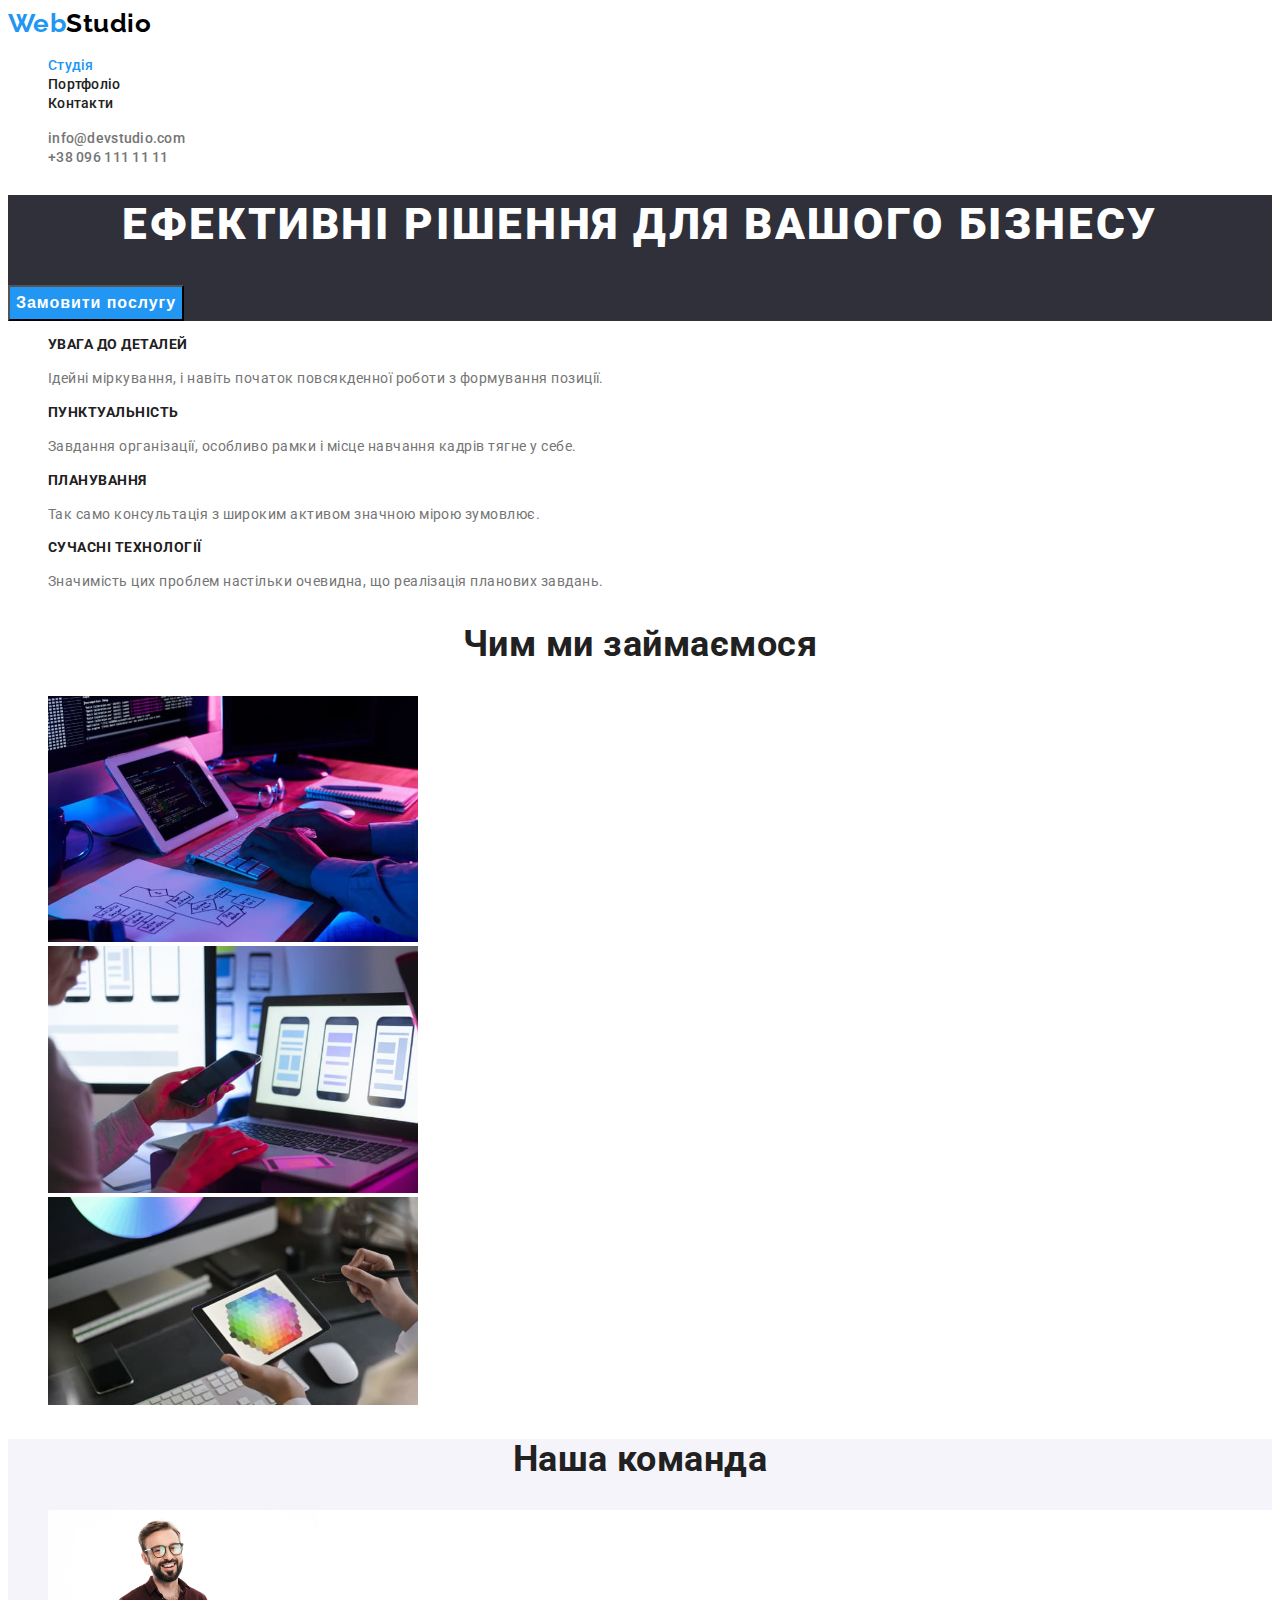
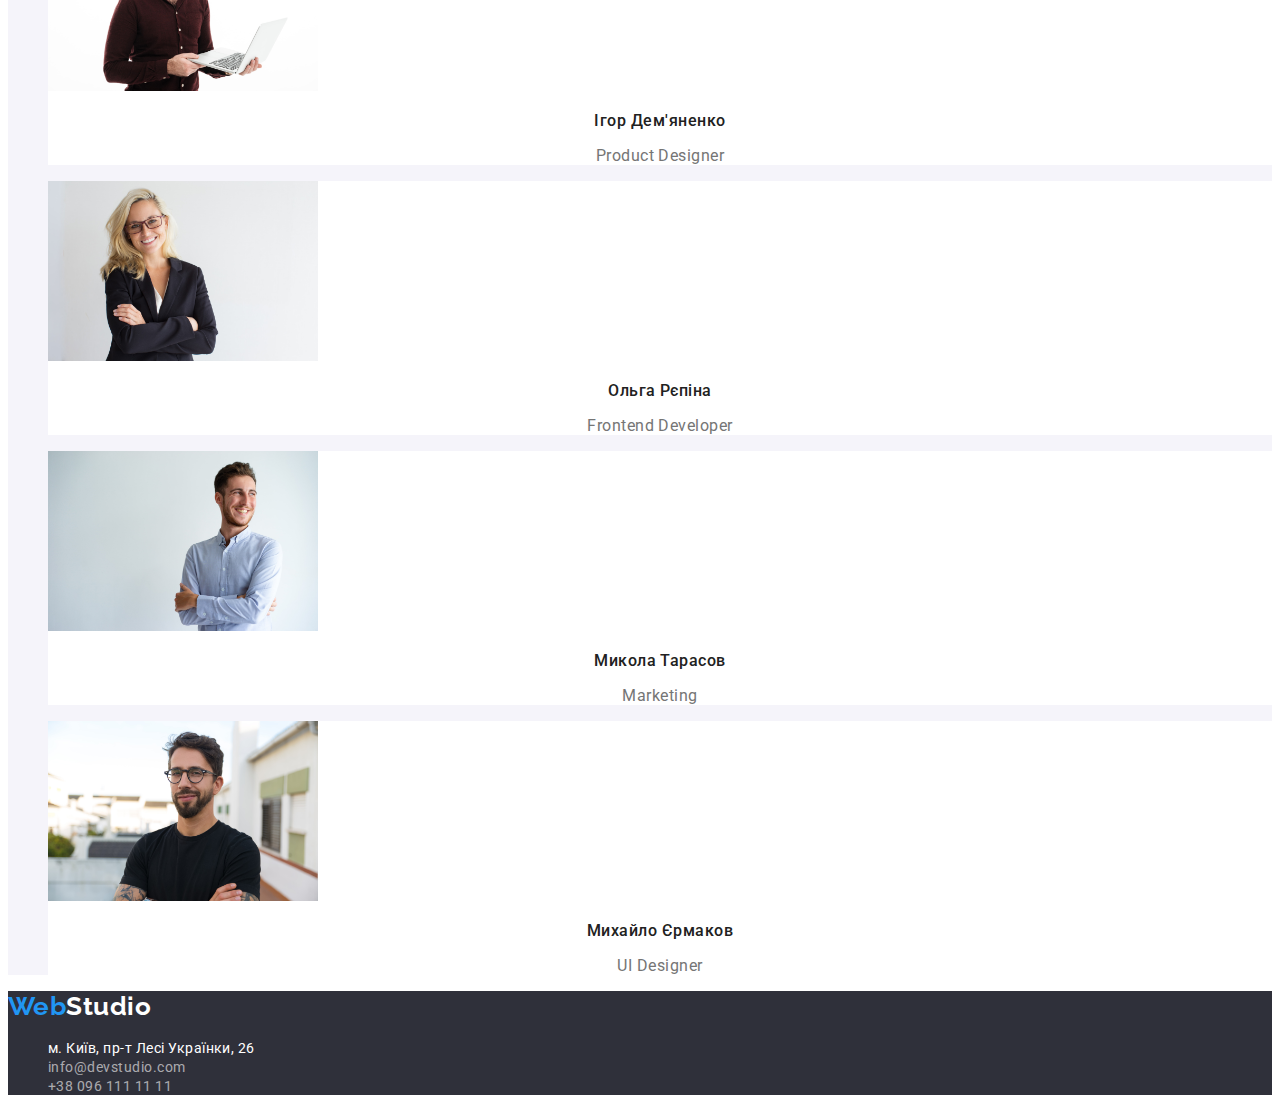
<file: index.html>
<!DOCTYPE html>
<html lang="uk">
<head>
  <meta charset="UTF-8">
  <meta http-equiv="X-UA-Compatible" content="IE=edge">
  <meta name="viewport" content="width=device-width, initial-scale=1.0">
  <link rel="stylesheet" href="css/styles.css">
  <title>WebStudio - Головна</title>
  <link rel="preconnect" href="https://fonts.googleapis.com">
  <link rel="preconnect" href="https://fonts.gstatic.com" crossorigin>
  <link href="https://fonts.googleapis.com/css2?family=Raleway:wght@700&family=Roboto:wght@400;500;700;900&display=swap"
    rel="stylesheet">
</head>
<body>
  <!-- Header -->
  <header class="header">
    <!-- Logo in header -->
    <a class="header-logo" href="index.html">
      <span class="header-logo-text-web">Web</span><span class="header-logo-text-studio">Studio</span>
    </a>
    <!-- Menu Nav -->
    <nav>
      <ul class="navigation-items list">
        <li><a class="navigation-item active-page" href="index.html">Студія</a></li>
        <li><a class="navigation-item" href="portfolio.html">Портфоліо</a></li>
        <li><a class="navigation-item" href="">Контакти</a></li>
      </ul>
    </nav>
    <!-- Contacts in header -->
    <ul class="contacts-header list">
      <li><a class="contact-header" href="mailto:info@devstudio.com">info@devstudio.com</a></li>
      <li><a class="contact-header" href="tel:+380961111111">+38 096 111 11 11</a></li>
    </ul>
  </header>
  <!-- Main -->
  <main class="main">
    <!-- Hat -->
    <section class="section-hat">
      <h1 class="title">Ефективні рішення для вашого бізнесу</h1>
      <button class="button" type="button">Замовити послугу</button>
    </section>
    <!-- features -->
    <section class="features">
      <ul class="features-items list">
        <li>
          <h3 class="feature-title">Увага до деталей</h3>
          <p class="feature-item">Ідейні міркування, і навіть початок повсякденної роботи з формування позиції.</p>
        </li>
        <li>
          <h3 class="feature-title">Пунктуальність</h3>
          <p class="feature-item">Завдання організації, особливо рамки і місце навчання кадрів тягне у себе.</p>
        </li>
        <li>
          <h3 class="feature-title">Планування</h3>
          <p class="feature-item">Так само консультація з широким активом значною мірою зумовлює.</p>
        </li>
        <li>
          <h3 class="feature-title">Сучасні технології</h3>
          <p class="feature-item">Значимість цих проблем настільки очевидна, що реалізація планових завдань.</p>
        </li>
      </ul>
    </section>
    <!-- Work -->
    <section class="work">
      <h2 class="work-title">Чим ми займаємося</h2>
      <ul class="work-items list">
        <li class="work-item"><img src="images/general/close-up-image-programer-working-his-desk-office.jpg" alt="крупним планом зображення програміста, який працює на робочому столі в офісі" width="370"></li>
        <li class="work-item"><img src="images/general/web-ui-designers-are-developing-application-smartphones-team-creators-is-working-interface-mobile-phones.jpg" alt="дизайнери веб-інтерфейсу розробляють програми для смартфонів, команда творців працює над інтерфейсом мобільних телефонів" width="370"></li>
        <li class="work-item"><img src="images/general/creative-artist-web-design-with-working-colour-selection-graphic-tablet.jpg" alt="творчий художник веб-дизайн із робочим графічним планшетом із вибором кольорів" width="370"></li>
      </ul>
    </section>
    <!-- Team -->
    <section class="team">
      <h2 class="team-title">Наша команда</h2>
      <ul class="team-items list">
        <li class="team-item">
            <img src="images/general/Ihor-Dem'yanenko.jpg" alt="Ігор Дем'яненко" width="270">
            <h3 class="name">Ігор Дем'яненко</h3>
            <p class="position">Product Designer</p>
        </li>
        <li class="team-item">
            <img src="images/general/Olʹha-Ryepina.jpg" alt="Ольга Рєпіна" width="270">
            <h3 class="name">Ольга Рєпіна</h3>
            <p class="position">Frontend Developer</p>
        </li>
        <li class="team-item">
            <img src="images/general/Mykola-Tarasov.jpg" alt="Микола Тарасов" width="270">
            <h3 class="name">Микола Тарасов</h3>
            <p class="position">Marketing</p>
        </li>
        <li class="team-item">
            <img src="images/general/Mykhaylo-Yermakov.jpg" alt="Михайло Єрмаков" width="270">
            <h3 class="name">Михайло Єрмаков</h3>
            <p class="position">UI Designer</p>
        </li>
      </ul>
    </section>
  </main>
  <!-- Footer -->
  <footer class="footer">
    <!-- Logo in footer -->
    <a class="footer-logo" href="index.html">
      <span class="footer-logo-text-web">Web</span><span class="footer-logo-text-studio">Studio</span>
    </a>
    <!-- Footer address -->
    <address>
      <ul class="adress-items list">
        <li><a class="company-address" href="https://goo.gl/maps/HFRotfu45Rd6xeX8A" target="_blank" rel="noreferrer noopener">м. Київ, пр-т Лесі Українки, 26</a></li>
        <li><a class="contact-footer" href="mailto:info@devstudio.com">info@devstudio.com</a></li>
        <li><a class="contact-footer" href="tel:+380961111111">+38 096 111 11 11</a></li>
      </ul>
    </address>
  </footer>
</body>
</html>
</file>
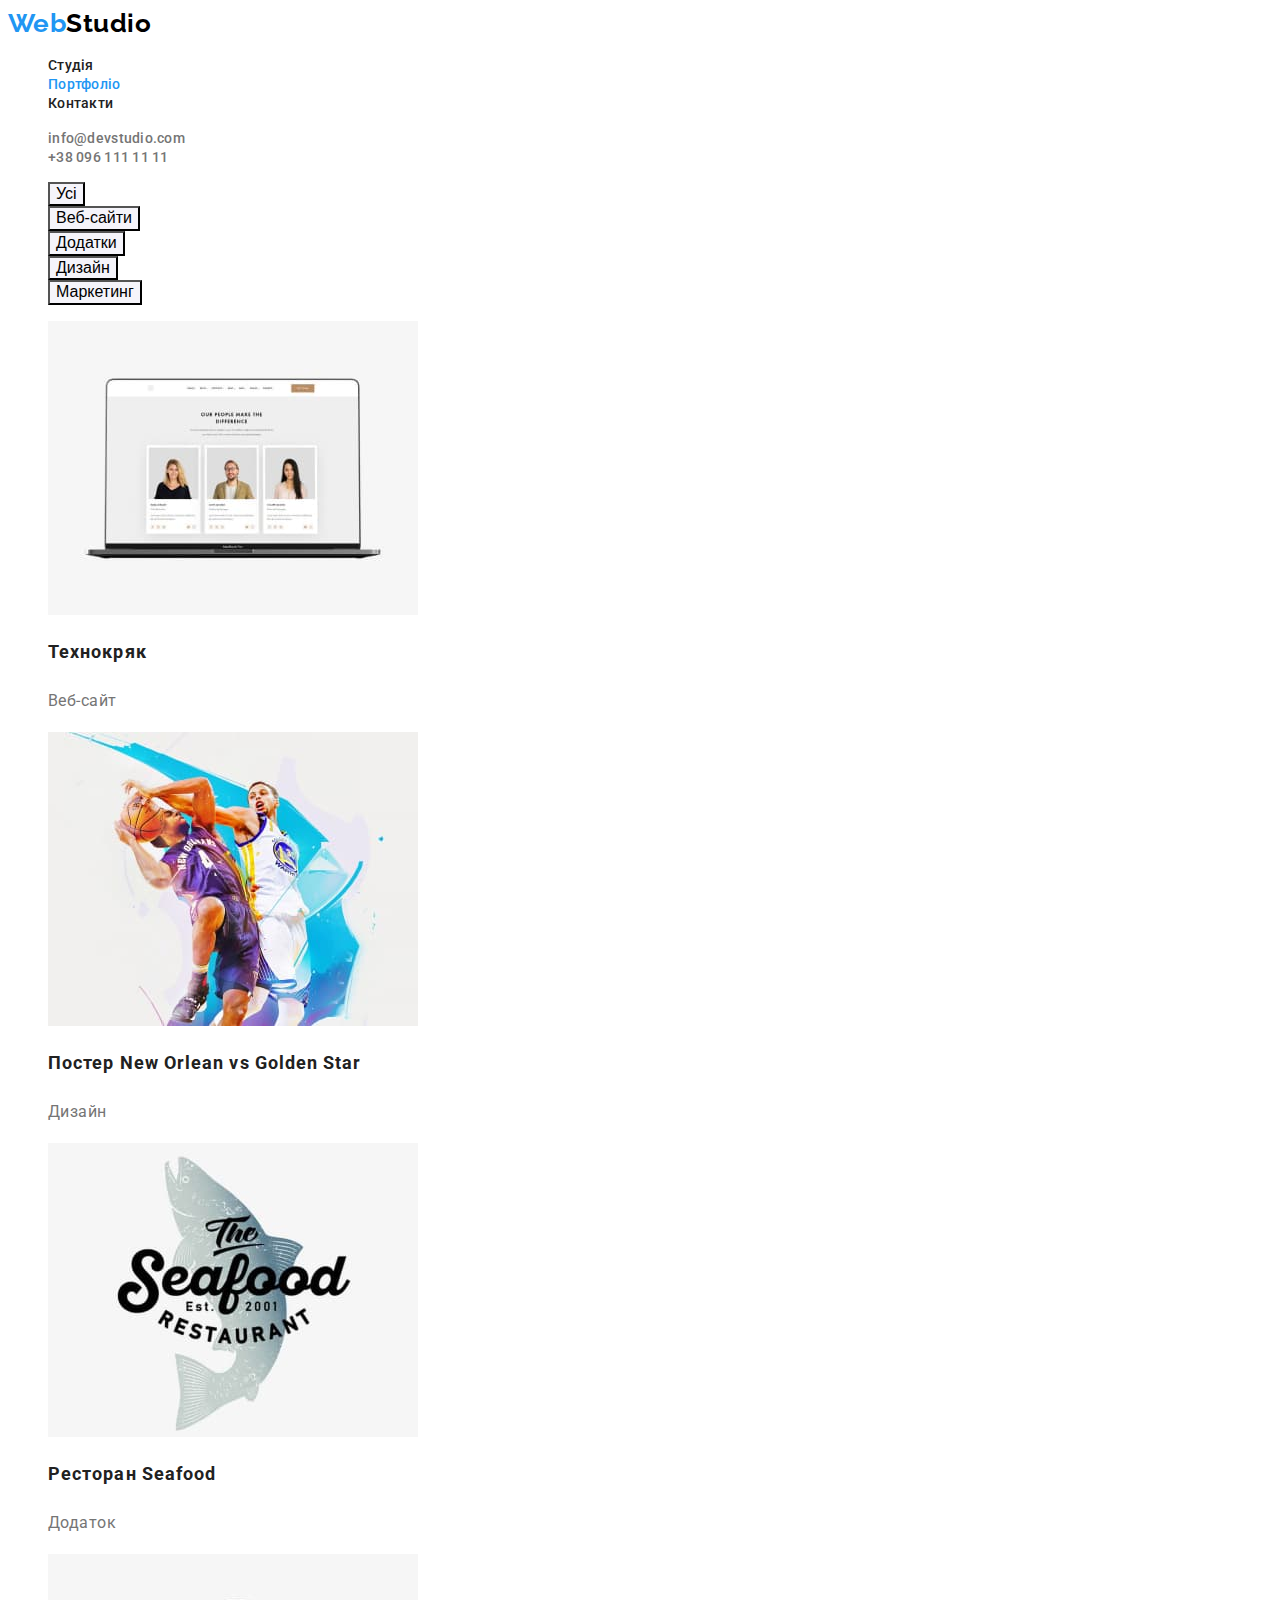
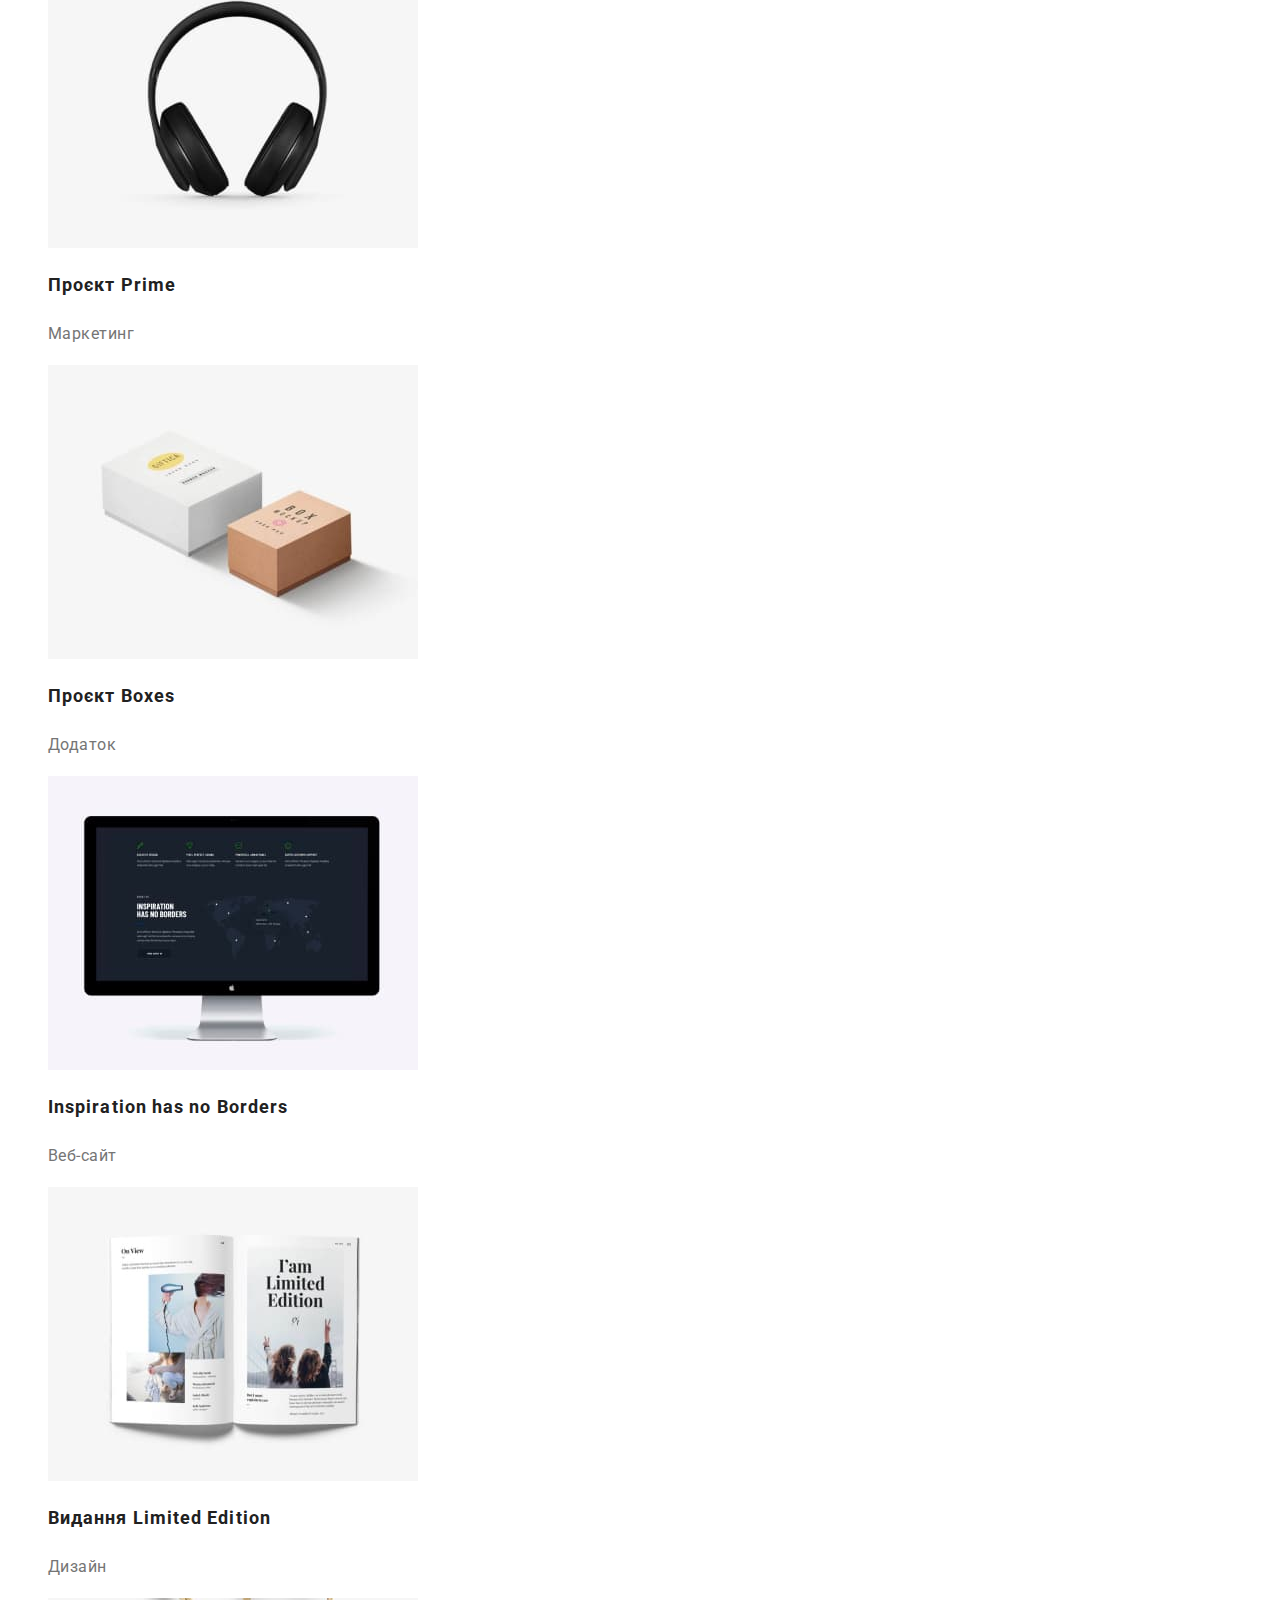
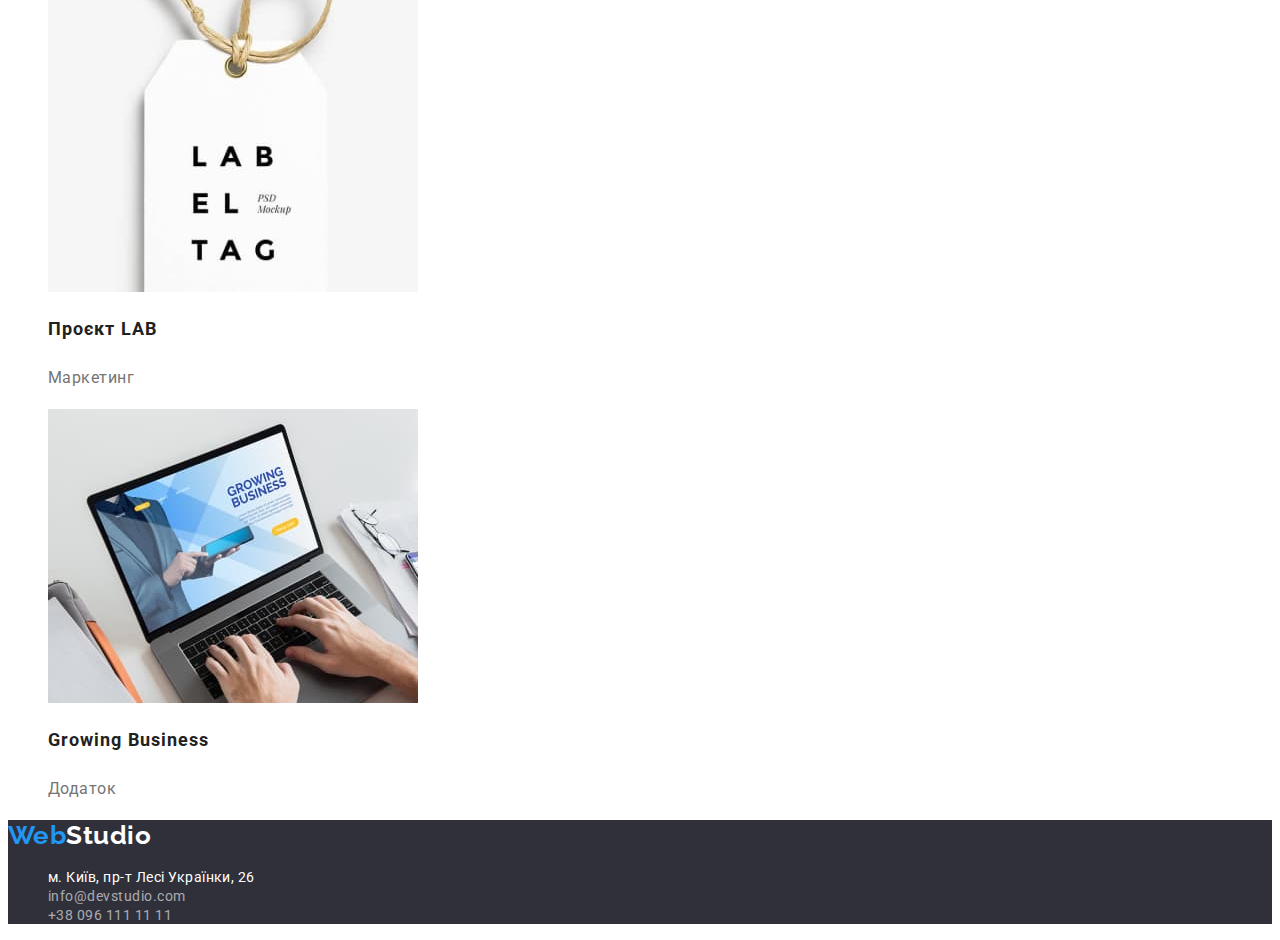
<file: portfolio.html>
<!DOCTYPE html>
<html lang="uk">
<head>
    <meta charset="UTF-8">
    <meta http-equiv="X-UA-Compatible" content="IE=edge">
    <meta name="viewport" content="width=device-width, initial-scale=1.0">
    <link rel="stylesheet" href="css/styles.css">
    <title>WebStudio - Портфоліо</title>
    <link rel="preconnect" href="https://fonts.googleapis.com">
    <link rel="preconnect" href="https://fonts.gstatic.com" crossorigin>
    <link href="https://fonts.googleapis.com/css2?family=Raleway:wght@700&family=Roboto:wght@400;500;700;900&display=swap"
        rel="stylesheet">
</head>
<body>
    <!-- Header -->
    <header class="header">
        <!-- Logo in header -->
        <a class="header-logo" href="./index.html">
            <span class="header-logo-text-web">Web</span><span class="header-logo-text-studio">Studio</span>
        </a>
        <!-- Menu Nav -->
        <nav>
            <ul class="navigation-items list">
                <li><a class="navigation-item" href="index.html">Студія</a></li>
                <li><a class="navigation-item active-page" href="portfolio.html">Портфоліо</a></li>
                <li><a class="navigation-item" href="">Контакти</a></li>
            </ul>
        </nav>
        <!-- Contacts in header -->
        <ul class="contacts-header list">
            <li><a class="contact-header" href="mailto:info@devstudio.com">info@devstudio.com</a></li>
            <li><a class="contact-header" href="tel:+380961111111">+38 096 111 11 11</a></li>
        </ul>
    </header>
    <!-- Main -->
    <main class="main">
        <section class="projects">
            <!-- Filters -->
            <ul class="filter-buttons list">
                <li><button type="button" class="filter-button">Усі</button></li>
                <li><button type="button" class="filter-button">Веб-сайти</button></li>
                <li><button type="button" class="filter-button">Додатки</button></li>
                <li><button type="button" class="filter-button">Дизайн</button></li>
                <li><button type="button" class="filter-button">Маркетинг</button></li>
            </ul>
            <!-- Projects list -->
            <ul class="projects-list list">
                <li class="project">
                    <a class="project-link" href="">
                        <img src="images/portfolio/portfolio1.jpg" alt="" class="project-image" width="370">
                        <h2 class="project-title">Технокряк</h2>
                        <p class="project-type">Веб-сайт</p>
                    </a>
                </li>
                <li class="project">
                    <a class="project-link" href="">
                        <img src="images/portfolio/portfolio2.jpg" alt="" class="project-image" width="370">
                        <h2 class="project-title">Постер New Orlean vs Golden Star</h2>
                        <p class="project-type">Дизайн</p>
                    </a>
                </li>
                <li class="project">
                    <a class="project-link" href="">
                        <img src="images/portfolio/portfolio3.jpg" alt="" class="project-image" width="370">
                        <h2 class="project-title">Ресторан Seafood</h2>
                        <p class="project-type">Додаток</p>
                    </a>
                </li>
                <li class="project">
                    <a class="project-link" href="">
                        <img src="images/portfolio/portfolio4.jpg" alt="" class="project-image" width="370">
                        <h2 class="project-title">Проєкт Prime</h2>
                        <p class="project-type">Маркетинг</p>
                    </a>
                </li>
                <li class="project">
                    <a class="project-link" href="">
                        <img src="images/portfolio/portfolio5.jpg" alt="" class="project-image" width="370">
                        <h2 class="project-title">Проєкт Boxes</h2>
                        <p class="project-type">Додаток</p>
                    </a>                
                </li>
                <li class="project">
                    <a class="project-link" href="">
                        <img src="images/portfolio/portfolio6.jpg" alt="" class="project-image" width="370">
                        <h2 class="project-title">Inspiration has no Borders</h2>
                        <p class="project-type">Веб-сайт</p>
                    </a>
                </li>
                <li class="project">
                    <a class="project-link" href="">
                        <img src="images/portfolio/portfolio7.jpg" alt="" class="project-image" width="370">
                        <h2 class="project-title">Видання Limited Edition</h2>
                        <p class="project-type">Дизайн</p>
                    </a>
                </li>
                <li class="project">
                    <a class="project-link" href="">
                        <img src="images/portfolio/portfolio8.jpg" alt="" class="project-image" width="370">
                        <h2 class="project-title">Проєкт LAB</h2>
                        <p class="project-type">Маркетинг</p>
                    </a>
                </li>
                <li class="project">
                    <a class="project-link" href="">
                        <img src="images/portfolio/portfolio9.jpg" alt="" class="project-image" width="370">
                        <h2 class="project-title">Growing Business</h2>
                        <p class="project-type">Додаток</p>
                    </a>
                </li>
            </ul>
        </section>

    </main>
    <!-- footer -->
    <footer class="footer">
        <!-- Logo in footer -->
        <a class="footer-logo" href="./index.html">
            <span class="footer-logo-text-web">Web</span><span class="footer-logo-text-studio">Studio</span>
        </a>
        <!-- Footer address -->
        <address class="footer-address">
            <ul class="adress-items list">
                <li><a class="company-address" href="https://goo.gl/maps/HFRotfu45Rd6xeX8A" target="_blank" rel="noreferrer noopener">м. Київ, пр-т Лесі Українки, 26</a></li>
                <li><a class="contact-footer" href="mailto:info@devstudio.com">info@devstudio.com</a></li>
                <li><a class="contact-footer" href="tel:+380961111111">+38 096 111 11 11</a></li>
            </ul>
        </address>
    </footer>
</body>
</html>
</file>
<file: css/styles.css>
:root {
    --primery-text-color: #212121;
    --secondary-text-color: #757575;
    --accent-color: #2196F3;
    --main-background-color: #fff;
    --secondary-background-color: #2F303A;
}

body {
    font-family: 'Roboto', sans-serif;
    letter-spacing: 0.03em;
    color: var(--primery-text-color);
}

/* Removes periods from list items */
.list {
    list-style: none;
}

/* Heder styles */
.header {
    background-color: var(--main-background-color);
}

/* Heder-logo styles */
.header-logo {
    Font-family: Raleway;
    font-weight: 700;
    Font-size: 26px;
    line-height: 1.19;
    text-decoration: none;
}

.header-logo-text-web {
    color: var(--accent-color);
}

.header-logo-text-studio {
    color: #000;
}

/* Navigation menu style */


.navigation-item {
    font-weight: 500;
    font-size: 14px;
    line-height: 1.14;
    letter-spacing: 0.02em;
    color: var(--primery-text-color);
    text-decoration: none;
}

.navigation-item:hover,
.navigation-item:focus {
    color: var(--accent-color);
}

.active-page {
    font-weight: 500;
    font-size: 14px;
    line-height: 1.14;
    letter-spacing: 0.02em;
    color: var(--accent-color);
    text-decoration: none;
}

/* Contacts in header styles */


.contact-header {
    font-weight: 500;
    font-size: 14px;
    line-height: 1.14;
    letter-spacing: 0.02em;
    color: var(--secondary-text-color);
    text-decoration: none;
}

.contact-header:hover,
.contact-header:focus {
    color: var(--accent-color);
}

/* Maine styles */

/* Section het style */

.section-hat {
    background-color: var(--secondary-background-color);
}

.title {
    font-weight: 900;
    font-size: 44px;
    line-height: 1.36;
    text-align: center;
    letter-spacing: 0.06em;
    text-transform: uppercase;
    color: #FFFFFF;
} 

.button {
    font-weight: 700;
    font-size: 16px;
    line-height: 1.88;
    text-align: center;
    letter-spacing: 0.06em;
    color: #FFFFFF;
    background-color: var(--accent-color);
    cursor: pointer;
}

/* Section futures styles */

.feature-title {
    font-size: 14px;
    line-height: 1.14;
    text-transform: uppercase;
}


.feature-item {
    font-size: 14px;
    line-height: 1.71;
    color: var(--secondary-text-color);
}

/* Section work styles */

.work-title {
    font-size: 36px;
    line-height: 1.16;
    text-align: center;
}


/* Section team styles */

.team {
    background-color: #F5F4FA;
}

.team-item {
    background-color: var(--main-background-color);
}
.team-title {
    font-size: 36px;
    line-height: 1.16;
    text-align: center;
}


/* Cards with photos, names and titles of professions */

.name {
    font-weight: 500;
    font-size: 16px;
    line-height: 1.19;
    text-align: center;
}

.position {
    font-size: 16px;
    line-height: 1.19;
    text-align: center;
    color: var(--secondary-text-color);
}


/* Footer styles */

.footer {
    background-color: var(--secondary-background-color);
}

/* Footer logo */

.footer-logo {
    text-decoration: none;
}

.footer-logo-text-web,
.footer-logo-text-studio {
    font-family: 'Raleway';
    font-weight: 700;
    font-size: 26px;
    line-height: 1.19;
}

.footer-logo-text-web {
    color: var(--accent-color);
}

.footer-logo-text-studio {
    color: #fff;
}

/* Footer adress */

.company-address {
    font-style: normal;
    font-weight: 400;
    font-size: 14px;
    line-height: 1.17;
    color: #FFFFFF;
    text-decoration: none;
}

.company-address:hover,
.company-address:focus {
    color: var(--accent-color);
}

.contact-footer {
    font-style: normal;
    font-weight: 400;
    font-size: 14px;
    line-height: 1.17;
    color: rgba(255, 255, 255, 0.6);
    text-decoration: none;
}

.contact-footer:hover,
.contact-footer:focus {
    color:var(--accent-color);
}

/* Portfolio page */

/* Mine styles */

/* Filters */

.filter-button {
    font-weight: 500;
    font-size: 16px;
    line-height: 1.16;
    text-align: center;
    cursor: pointer;
    background-color: #F5F4FA;
}

.filter-button:hover {
    color: #fff;
    background-color: var(--accent-color);
}

/* Projects */

.project {
    background-color:var(--main-background-color);
}

.project-link {
    text-decoration: none;
}

.project-title {
    font-size: 18px;
    line-height: 2;
    letter-spacing: 0.06em;
    color: var(--primery-text-color);
}

.project-type {
    font-size: 16px;
    line-height: 1.88;
    color: var(--secondary-text-color);
}
</file>
